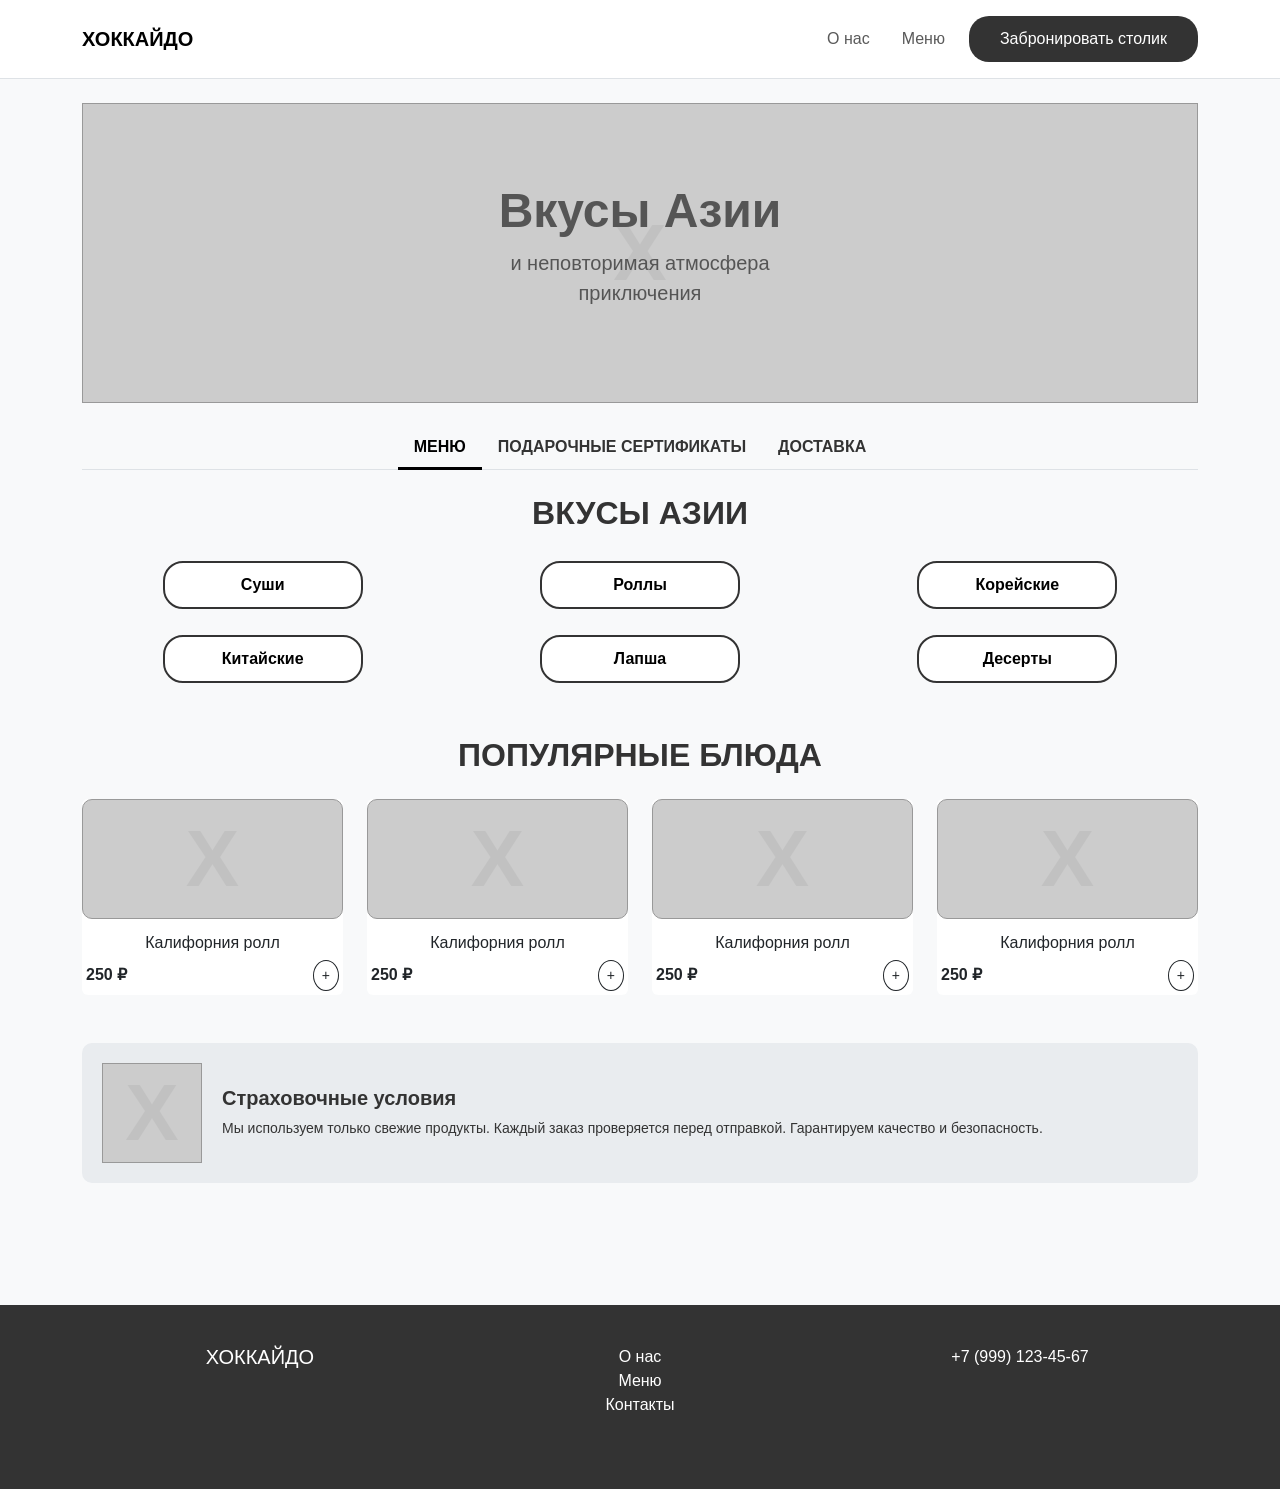
<file: deepseek.html>
<!DOCTYPE html>
<html lang="ru">
<head>
    <meta charset="UTF-8">
    <meta name="viewport" content="width=device-width, initial-scale=1.0">
    <title>ХОККАЙДО - Суши-бар</title>
    <!-- Подключаем Bootstrap 5 CSS -->
    <link href="https://cdn.jsdelivr.net/npm/bootstrap@5.3.0/dist/css/bootstrap.min.css" rel="stylesheet">
    <style>
        /* Кастомные стили для имитации макета */
        body {
            font-family: 'Arial', sans-serif;
            background-color: #f8f9fa;
            color: #333;
        }
        .navbar-brand img {
            height: 30px;
        }
        .hero-section {
            background-color: #e9ecef;
            height: 300px;
            display: flex;
            align-items: center;
            justify-content: center;
            text-align: center;
            position: relative;
        }
        /* Имитация "заглушки" для картинки */
        .img-placeholder {
            background-color: #ccc;
            border: 1px solid #999;
            display: flex;
            align-items: center;
            justify-content: center;
            color: #555;
            font-weight: bold;
            position: relative;
            overflow: hidden;
        }
        .img-placeholder::before {
            content: "X";
            position: absolute;
            font-size: 5rem;
            color: #aaa;
            opacity: 0.3;
        }
        .category-btn {
            border-radius: 20px;
            padding: 10px 30px;
            margin: 5px;
            border: 2px solid #333;
            background: white;
            font-weight: bold;
            width: 100%;
            max-width: 200px;
        }
        .product-card {
            border: none;
            text-align: center;
        }
        .product-card .img-placeholder {
            height: 120px;
            border-radius: 10px;
            margin-bottom: 10px;
        }
        .promo-block {
            background-color: #e9ecef;
            border-radius: 10px;
            padding: 20px;
            display: flex;
            align-items: center;
            gap: 20px;
        }
        .promo-img {
            width: 100px;
            height: 100px;
            flex-shrink: 0;
        }
        .footer {
            background-color: #333;
            color: white;
            padding: 40px 0;
            margin-top: 50px;
        }
        /* Стили для навигации */
        .nav-tabs .nav-link {
            border: none;
            color: #333;
            font-weight: bold;
        }
        .nav-tabs .nav-link.active {
            border-bottom: 3px solid #000;
            background: transparent;
        }
        /* Стили для модального окна */
        .modal-content {
            border-radius: 15px;
        }
        .modal-header {
            border-bottom: none;
        }
        .modal-footer {
            border-top: none;
        }
        .btn-dark-custom {
            background-color: #333;
            color: white;
            border-radius: 20px;
            padding: 10px 30px;
        }
        .btn-dark-custom:hover {
            background-color: #555;
            color: white;
        }
    </style>
</head>
<body>

    <!-- ХЕДЕР -->
    <nav class="navbar navbar-expand-lg bg-white border-bottom py-3">
        <div class="container">
            <a class="navbar-brand fw-bold" href="#">ХОККАЙДО</a>
            <button class="navbar-toggler" type="button" data-bs-toggle="collapse" data-bs-target="#navbarNav">
                <span class="navbar-toggler-icon"></span>
            </button>
            <div class="collapse navbar-collapse justify-content-end" id="navbarNav">
                <ul class="navbar-nav align-items-center">
                    <li class="nav-item me-3">
                        <a class="nav-link" href="#">О нас</a>
                    </li>
                    <li class="nav-item me-3">
                        <a class="nav-link" href="#">Меню</a>
                    </li>
                    <li class="nav-item">
                        <!-- Кнопка открытия модалки -->
                        <button class="btn btn-dark-custom" data-bs-toggle="modal" data-bs-target="#reservationModal">
                            Забронировать столик
                        </button>
                    </li>
                </ul>
            </div>
        </div>
    </nav>

    <!-- ОСНОВНОЙ КОНТЕНТ -->
    <div class="container py-4">

        <!-- Hero Блок -->
        <div class="row mb-4">
            <div class="col-12">
                <div class="img-placeholder w-100" style="height: 300px;">
                    <!-- Заглушка для большой картинки -->
                    <div class="text-center position-relative z-1">
                        <h1 class="display-5 fw-bold">Вкусы Азии</h1>
                        <p class="lead">и неповторимая атмосфера<br>приключения</p>
                    </div>
                </div>
            </div>
        </div>

        <!-- Навигация (Табы) -->
        <ul class="nav nav-tabs justify-content-center mb-4">
            <li class="nav-item">
                <a class="nav-link active" href="#">МЕНЮ</a>
            </li>
            <li class="nav-item">
                <a class="nav-link" href="#">ПОДАРОЧНЫЕ СЕРТИФИКАТЫ</a>
            </li>
            <li class="nav-item">
                <a class="nav-link" href="#">ДОСТАВКА</a>
            </li>
        </ul>

        <!-- Секция "Вкусы Азии" -->
        <div class="text-center mb-5">
            <h2 class="fw-bold mb-4">ВКУСЫ АЗИИ</h2>
            <div class="row justify-content-center g-3">
                <div class="col-6 col-md-4">
                    <button class="category-btn">Суши</button>
                </div>
                <div class="col-6 col-md-4">
                    <button class="category-btn">Роллы</button>
                </div>
                <div class="col-6 col-md-4">
                    <button class="category-btn">Корейские</button>
                </div>
                <div class="col-6 col-md-4">
                    <button class="category-btn">Китайские</button>
                </div>
                <div class="col-6 col-md-4">
                    <button class="category-btn">Лапша</button>
                </div>
                <div class="col-6 col-md-4">
                    <button class="category-btn">Десерты</button>
                </div>
            </div>
        </div>

        <!-- Секция "Популярные блюда" -->
        <div class="text-center mb-5">
            <h2 class="fw-bold mb-4">ПОПУЛЯРНЫЕ БЛЮДА</h2>
            <div class="row g-4 justify-content-center">
                <!-- Карточка 1 -->
                <div class="col-6 col-md-3">
                    <div class="card product-card">
                        <div class="img-placeholder"></div>
                        <div class="card-body p-1">
                            <h6 class="card-title text-truncate">Калифорния ролл</h6>
                            <div class="d-flex justify-content-between align-items-center">
                                <span class="fw-bold">250 ₽</span>
                                <button class="btn btn-sm btn-outline-dark rounded-circle">+</button>
                            </div>
                        </div>
                    </div>
                </div>
                <!-- Карточка 2 -->
                <div class="col-6 col-md-3">
                    <div class="card product-card">
                        <div class="img-placeholder"></div>
                        <div class="card-body p-1">
                            <h6 class="card-title text-truncate">Калифорния ролл</h6>
                            <div class="d-flex justify-content-between align-items-center">
                                <span class="fw-bold">250 ₽</span>
                                <button class="btn btn-sm btn-outline-dark rounded-circle">+</button>
                            </div>
                        </div>
                    </div>
                </div>
                <!-- Карточка 3 -->
                <div class="col-6 col-md-3">
                    <div class="card product-card">
                        <div class="img-placeholder"></div>
                        <div class="card-body p-1">
                            <h6 class="card-title text-truncate">Калифорния ролл</h6>
                            <div class="d-flex justify-content-between align-items-center">
                                <span class="fw-bold">250 ₽</span>
                                <button class="btn btn-sm btn-outline-dark rounded-circle">+</button>
                            </div>
                        </div>
                    </div>
                </div>
                <!-- Карточка 4 -->
                <div class="col-6 col-md-3">
                    <div class="card product-card">
                        <div class="img-placeholder"></div>
                        <div class="card-body p-1">
                            <h6 class="card-title text-truncate">Калифорния ролл</h6>
                            <div class="d-flex justify-content-between align-items-center">
                                <span class="fw-bold">250 ₽</span>
                                <button class="btn btn-sm btn-outline-dark rounded-circle">+</button>
                            </div>
                        </div>
                    </div>
                </div>
            </div>
        </div>

        <!-- Промо блок -->
        <div class="promo-block mb-5">
            <div class="img-placeholder promo-img"></div>
            <div>
                <h5 class="fw-bold">Страховочные условия</h5>
                <p class="small mb-0">Мы используем только свежие продукты. Каждый заказ проверяется перед отправкой. Гарантируем качество и безопасность.</p>
            </div>
        </div>

    </div>

    <!-- ФУТЕР -->
    <footer class="footer">
        <div class="container text-center">
            <div class="row">
                <div class="col-md-4 mb-3">
                    <h5>ХОККАЙДО</h5>
                </div>
                <div class="col-md-4 mb-3">
                    <ul class="list-unstyled">
                        <li><a href="#" class="text-white text-decoration-none">О нас</a></li>
                        <li><a href="#" class="text-white text-decoration-none">Меню</a></li>
                        <li><a href="#" class="text-white text-decoration-none">Контакты</a></li>
                    </ul>
                </div>
                <div class="col-md-4 mb-3">
                    <p>+7 (999) 123-45-67</p>
                </div>
            </div>
        </div>
    </footer>

    <!-- МОДАЛЬНОЕ ОКНО (Бронирование) -->
    <div class="modal fade" id="reservationModal" tabindex="-1" aria-hidden="true">
        <div class="modal-dialog modal-dialog-centered">
            <div class="modal-content">
                <div class="modal-header">
                    <h5 class="modal-title fw-bold">Забронировать столик</h5>
                    <button type="button" class="btn-close" data-bs-dismiss="modal" aria-label="Close"></button>
                </div>
                <div class="modal-body">
                    <form>
                        <div class="mb-3">
                            <label class="form-label">Ваше имя</label>
                            <input type="text" class="form-control" placeholder="Иван">
                        </div>
                        <div class="mb-3">
                            <label class="form-label">Телефон</label>
                            <input type="tel" class="form-control" placeholder="+7 (999) 000-00-00">
                        </div>
                        <div class="row">
                            <div class="col-6 mb-3">
                                <label class="form-label">Дата</label>
                                <input type="date" class="form-control">
                            </div>
                            <div class="col-6 mb-3">
                                <label class="form-label">Время</label>
                                <input type="time" class="form-control">
                            </div>
                        </div>
                        <div class="mb-3">
                            <label class="form-label">Количество гостей</label>
                            <select class="form-select">
                                <option>1</option>
                                <option>2</option>
                                <option>3</option>
                                <option>4+</option>
                            </select>
                        </div>
                    </form>
                </div>
                <div class="modal-footer">
                    <button type="button" class="btn btn-secondary" data-bs-dismiss="modal">Отмена</button>
                    <button type="button" class="btn btn-dark-custom">Забронировать</button>
                </div>
            </div>
        </div>
    </div>

    <!-- Подключаем Bootstrap JS (для работы модалки) -->
    <script src="https://cdn.jsdelivr.net/npm/bootstrap@5.3.0/dist/js/bootstrap.bundle.min.js"></script>
</body>
</html>
</file>
